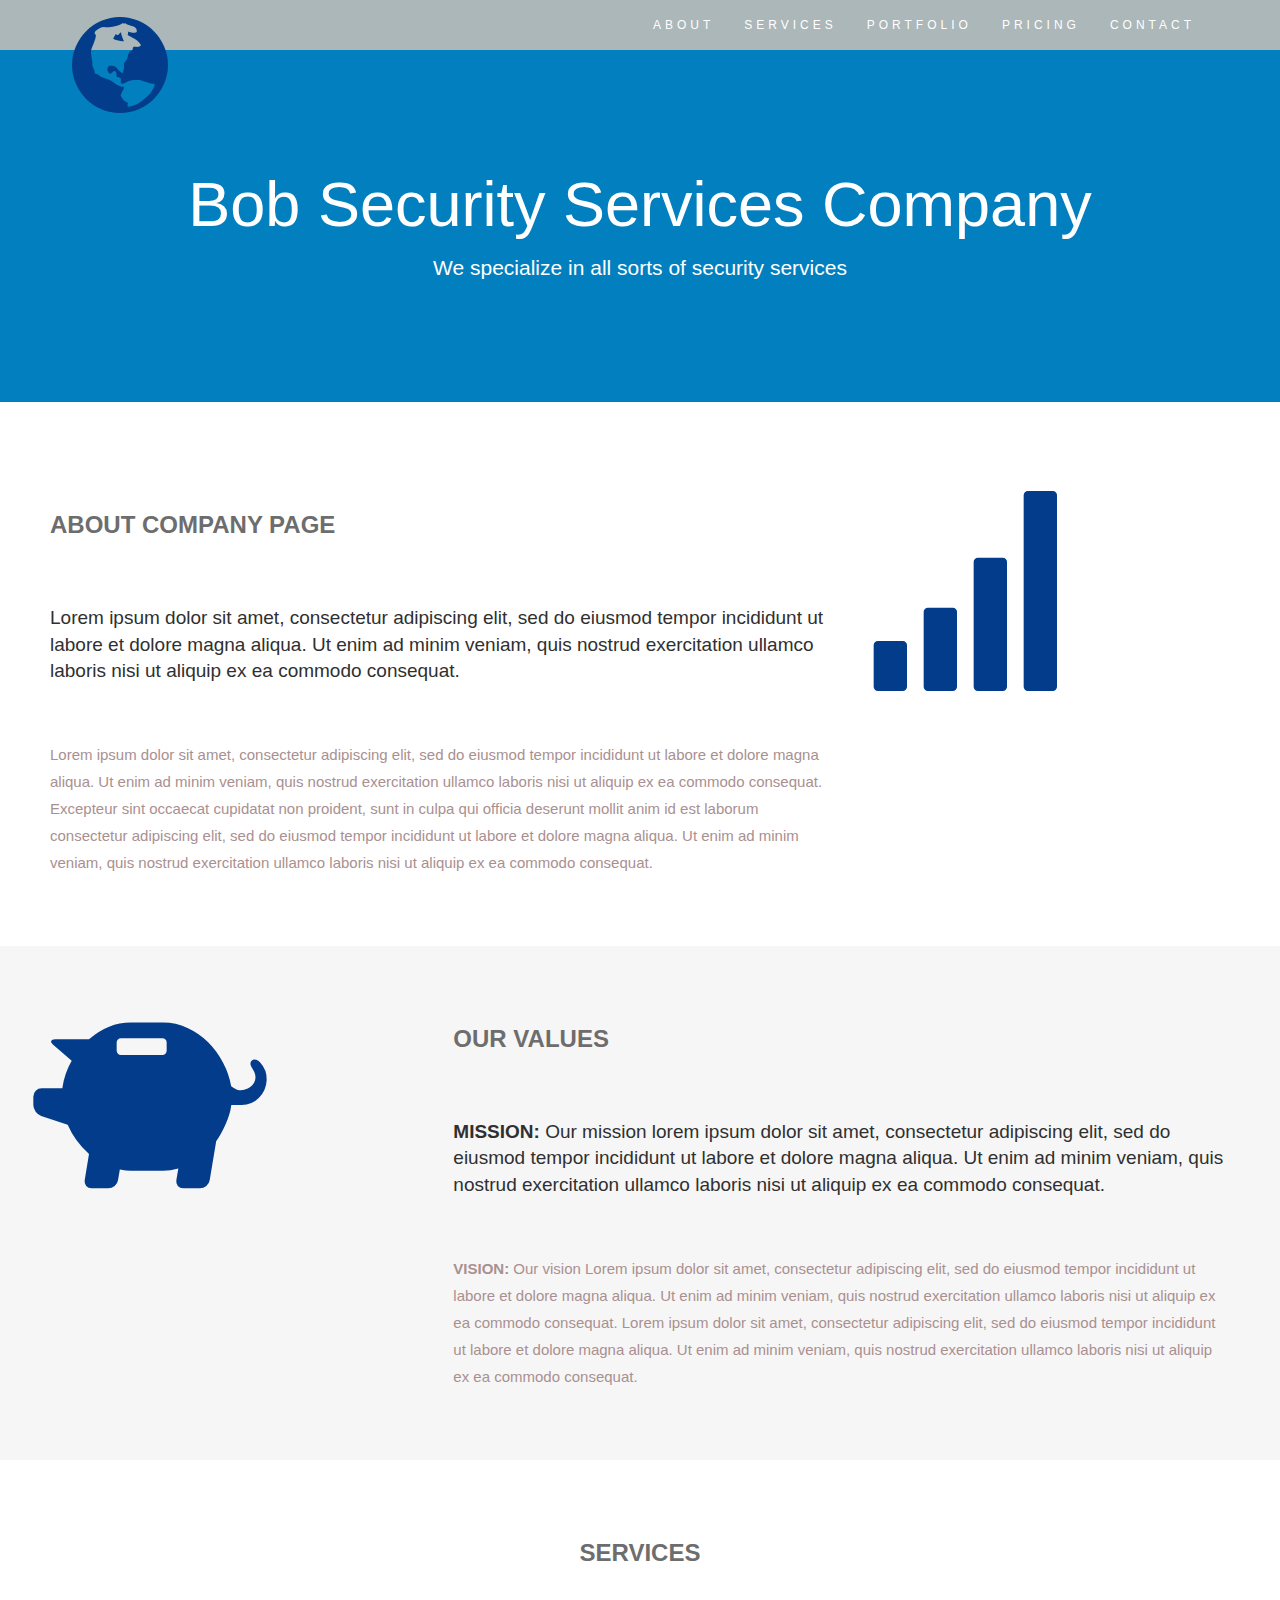
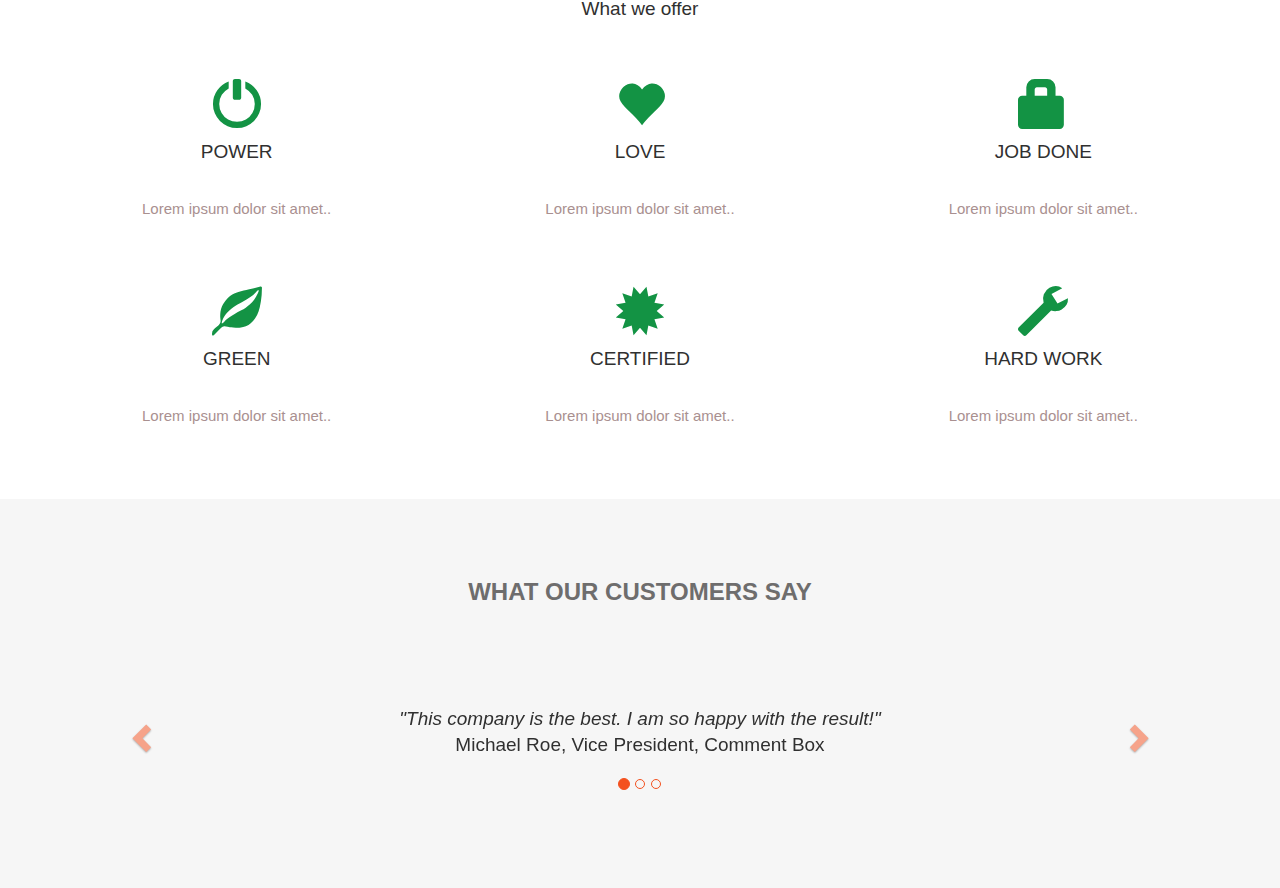
<file: bootstrap-files/bootstrap-files/bootstrap.html>
<html>

<head>
	<title> Bob Security Services Company</title>

	<link rel="stylesheet" href="https://maxcdn.bootstrapcdn.com/bootstrap/3.3.7/css/bootstrap.min.css">
	<link rel="stylesheet" href="styles.css">
	<script src="https://ajax.googleapis.com/ajax/libs/jquery/3.2.1/jquery.min.js"></script>
	<script src="https://maxcdn.bootstrapcdn.com/bootstrap/3.3.7/js/bootstrap.min.js"></script>


    
</head>


<body id="myPage">

	<!-- Navbar -->

	<nav class="navbar navbar-default">
		<div class="container">
		  <div class="navbar-header">
			 <a class="navbar-brand" href="#myPage"><span class="glyphicon glyphicon-globe logo"></span></a>
		  </div>
		  <div class="collapse navbar-collapse" id="myNavbar">
			<ul class="nav navbar-nav navbar-right">
			  <li><a href="#about">ABOUT</a></li>
			  <li><a href="#services">SERVICES</a></li>
			  <li><a href="#portfolio">PORTFOLIO</a></li>
			  <li><a href="#pricing">PRICING</a></li>
			  <li><a href="#contact">CONTACT</a></li>
			</ul>
		  </div>
		</div>
	  </nav>
	  
	  
	<!-- Header -->

	<div class="jumbotron text-center">
		<h1>Bob Security Services Company</h1> 
		<p>We specialize in all sorts of security services</p> 
	</div>

	<!-- About Page -->

	<div id="about" class="container-fluid">
		<div class="row">
			<div class="col-sm-8">
				<h2>About Company Page</h2><br>
				<h4>Lorem ipsum dolor sit amet, consectetur adipiscing elit, sed do eiusmod tempor incididunt ut labore et dolore magna aliqua. Ut enim ad minim veniam, quis nostrud exercitation ullamco laboris nisi ut aliquip ex ea commodo consequat.</h4><br>
				<p>Lorem ipsum dolor sit amet, consectetur adipiscing elit, sed do eiusmod tempor incididunt ut labore et dolore magna aliqua. Ut enim ad minim veniam, quis nostrud exercitation ullamco laboris nisi ut aliquip ex ea commodo consequat. Excepteur sint occaecat cupidatat non proident, sunt in culpa qui officia deserunt mollit anim id est laborum consectetur adipiscing elit, sed do eiusmod tempor incididunt ut labore et dolore magna aliqua. Ut enim ad minim veniam, quis nostrud exercitation ullamco laboris nisi ut aliquip ex ea commodo consequat.</p>

			</div>
			<div class="col-sm-4">
				<span class="glyphicon glyphicon-signal logo"></span>
			</div>
		</div>
	</div>


	<!-- Values -->
	<div class="container-fluid bg-grey">
		<div class="row">
			<div class="col-sm-4">
				<span class="glyphicon glyphicon-piggy-bank logo"></span>
			</div>
			<div class="col-sm-8">
			  <h2>Our Values</h2><br>
			  <h4><strong>MISSION:</strong> Our mission lorem ipsum dolor sit amet, consectetur adipiscing elit, sed do eiusmod tempor incididunt ut labore et dolore magna aliqua. Ut enim ad minim veniam, quis nostrud exercitation ullamco laboris nisi ut aliquip ex ea commodo consequat.</h4><br>
			  <p><strong>VISION:</strong> Our vision Lorem ipsum dolor sit amet, consectetur adipiscing elit, sed do eiusmod tempor incididunt ut labore et dolore magna aliqua. Ut enim ad minim veniam, quis nostrud exercitation ullamco laboris nisi ut aliquip ex ea commodo consequat.
			  Lorem ipsum dolor sit amet, consectetur adipiscing elit, sed do eiusmod tempor incididunt ut labore et dolore magna aliqua. Ut enim ad minim veniam, quis nostrud exercitation ullamco laboris nisi ut aliquip ex ea commodo consequat.</p>
			</div>
		</div>
	</div>

	<!-- Services -->
	<div id="services" class="container-fluid text-center">
		<h2>SERVICES</h2>
		<h4>What we offer</h4>
		<br>
		<div class="row">
		  <div class="col-sm-4">
			<span class="glyphicon glyphicon-off logo-small"></span>
			<h4>POWER</h4>
			<p>Lorem ipsum dolor sit amet..</p>
		  </div>
		  <div class="col-sm-4">
			<span class="glyphicon glyphicon-heart logo-small"></span>
			<h4>LOVE</h4>
			<p>Lorem ipsum dolor sit amet..</p>
		  </div>
		  <div class="col-sm-4">
			<span class="glyphicon glyphicon-lock logo-small"></span>
			<h4>JOB DONE</h4>
			<p>Lorem ipsum dolor sit amet..</p>
		  </div>
		</div>
		<br><br>
		<div class="row">
		  <div class="col-sm-4">
			<span class="glyphicon glyphicon-leaf logo-small"></span>
			<h4>GREEN</h4>
			<p>Lorem ipsum dolor sit amet..</p>
		  </div>
		  <div class="col-sm-4">
			<span class="glyphicon glyphicon-certificate logo-small"></span>
			<h4>CERTIFIED</h4>
			<p>Lorem ipsum dolor sit amet..</p>
		  </div>
		  <div class="col-sm-4">
			<span class="glyphicon glyphicon-wrench logo-small"></span>
			<h4 style="color:#303030;">HARD WORK</h4>
			<p>Lorem ipsum dolor sit amet..</p>
		  </div>
		</div>
	  </div>
	  
	<!-- Portfolio -->
	<div id="portfolio" class="container-fluid text-center bg-grey">
    
		<h2>What our customers say</h2>
		<div id="myCarousel" class="carousel slide text-center" data-ride="carousel">
		  <!-- Indicators -->
		  <ol class="carousel-indicators">
			<li data-target="#myCarousel" data-slide-to="0" class="active"></li>
			<li data-target="#myCarousel" data-slide-to="1"></li>
			<li data-target="#myCarousel" data-slide-to="2"></li>
		  </ol>
	  
		  <!-- Wrapper for slides -->
		  <div class="carousel-inner" role="listbox">
			<div class="item active">
			  <h4>"This company is the best. I am so happy with the result!"<br><span>Michael Roe, Vice President, Comment Box</span></h4>
			</div>
			<div class="item">
			  <h4>"One word... WOW!!"<br><span>John Doe, Salesman, Rep Inc</span></h4>
			</div>
			<div class="item">
			  <h4>"Could I... BE any more happy with this company?"<br><span>Chandler Bing, Actor, FriendsAlot</span></h4>
			</div>
		  </div>
	  
		  <!-- Left and right controls -->
		  <a class="left carousel-control" href="#myCarousel" role="button" data-slide="prev">
			<span class="glyphicon glyphicon-chevron-left" aria-hidden="true"></span>
			<span class="sr-only">Previous</span>
		  </a>
		  <a class="right carousel-control" href="#myCarousel" role="button" data-slide="next">
			<span class="glyphicon glyphicon-chevron-right" aria-hidden="true"></span>
			<span class="sr-only">Next</span>
		  </a>
		</div>
	  </div>
	  
	<!-- Pricing -->

	<!-- Contact -->

	<!-- Footer -->


</body>

</html>
</file>
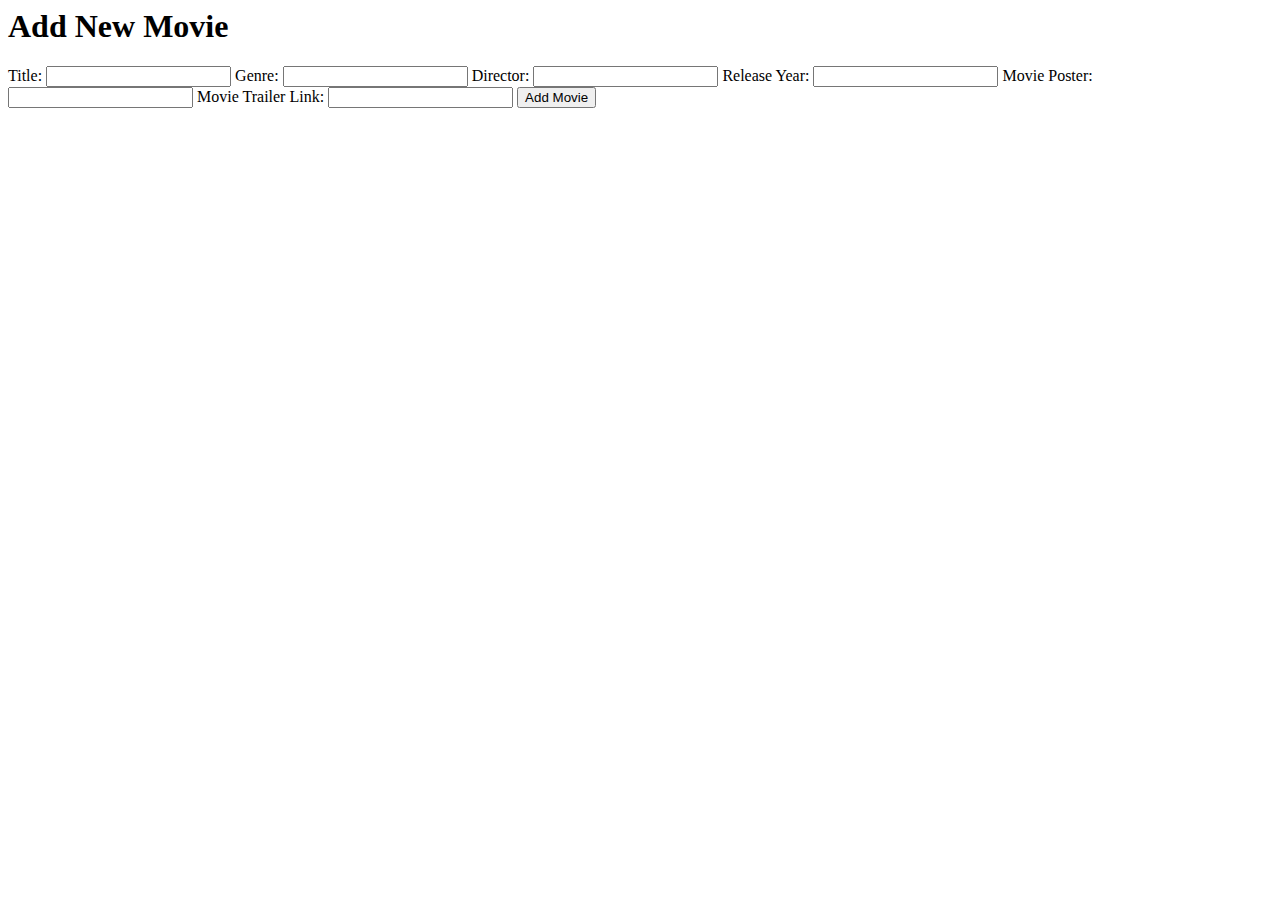
<file: bootstrap-files/bootstrap-files/HW1/movie-add.html>
<html>
<head>
    <meta charset="UTF-8">
    <meta name="viewport" content="width=device-width, initial-scale=1.0">
    <title>Add New Movie</title>
</head>
<body>
    <h1>Add New Movie</h1>
    
    <form action="movie-list.html" method="post">
        <label for="title">Title:</label>
        <input type="text" id="title" name="title" required>
        
        <label for="genre">Genre:</label>
        <input type="text" id="genre" name="genre" required>
        
        <label for="director">Director:</label>
        <input type="text" id="director" name="director" required>
        
        <label for="releaseYear">Release Year:</label>
        <input type="text" id="releaseYear" name="releaseYear" required>
        
        <label for="movieposter">Movie Poster:</label>
        <input type="text" id="movieposter" name="movieposter" required>
        
        <label for="trailerLink">Movie Trailer Link:</label>
        <input type="text" id="trailerLink" name="trailerLink" required>
        
        <button type="submit">Add Movie</button>
    </form>

</body>
</html>
</file>
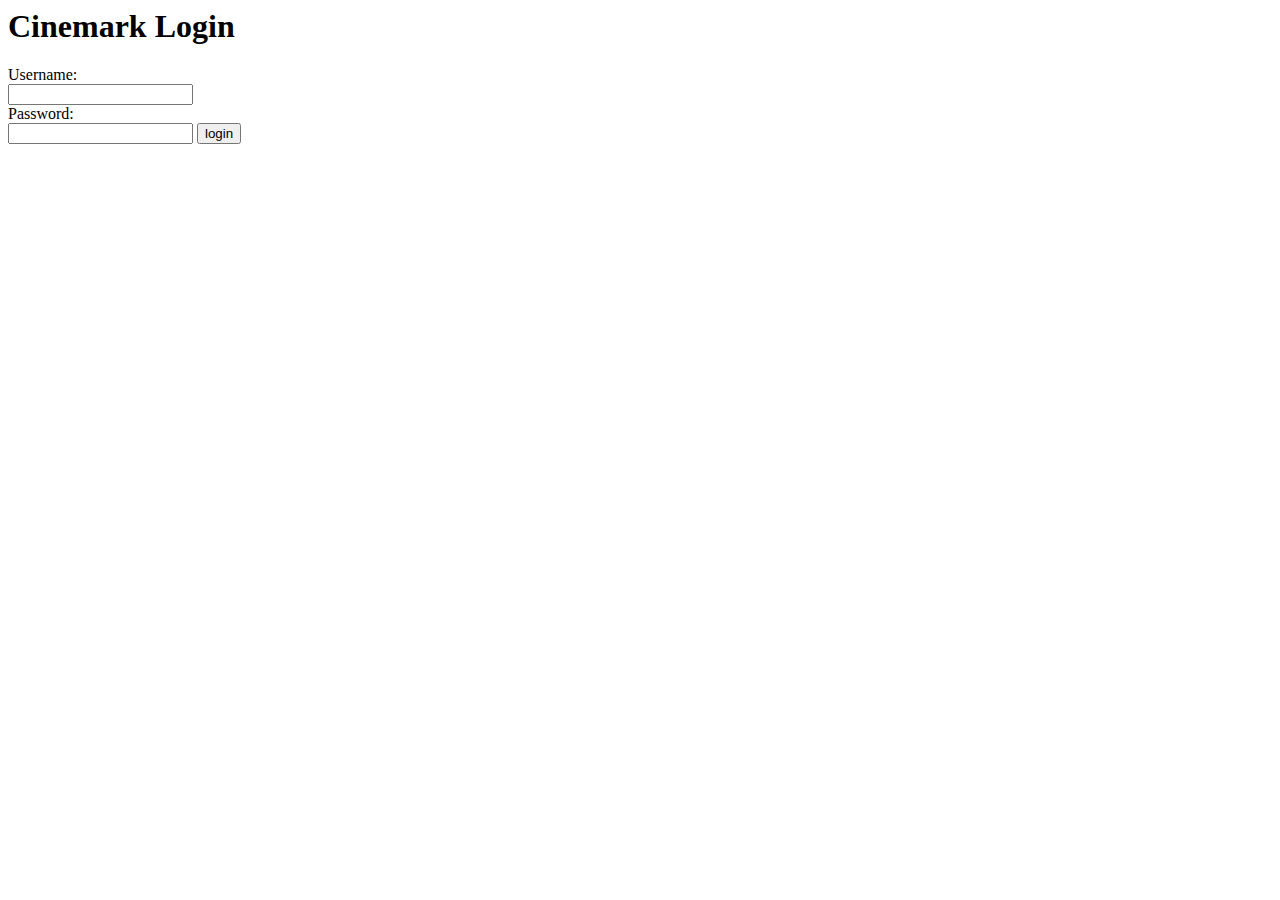
<file: bootstrap-files/bootstrap-files/HW1/movie-login.html>
<html>
    <body>
        <h1> Cinemark Login </h1>
        <form method='post' action='movie-list.html'>
            Username:<br>
            <input type="text" name="Username"><br>
            Password:<br>
            <input type="text" name = "Password">
            <input type="submit" value="login">
        </form>
    </body>
</html>
</file>
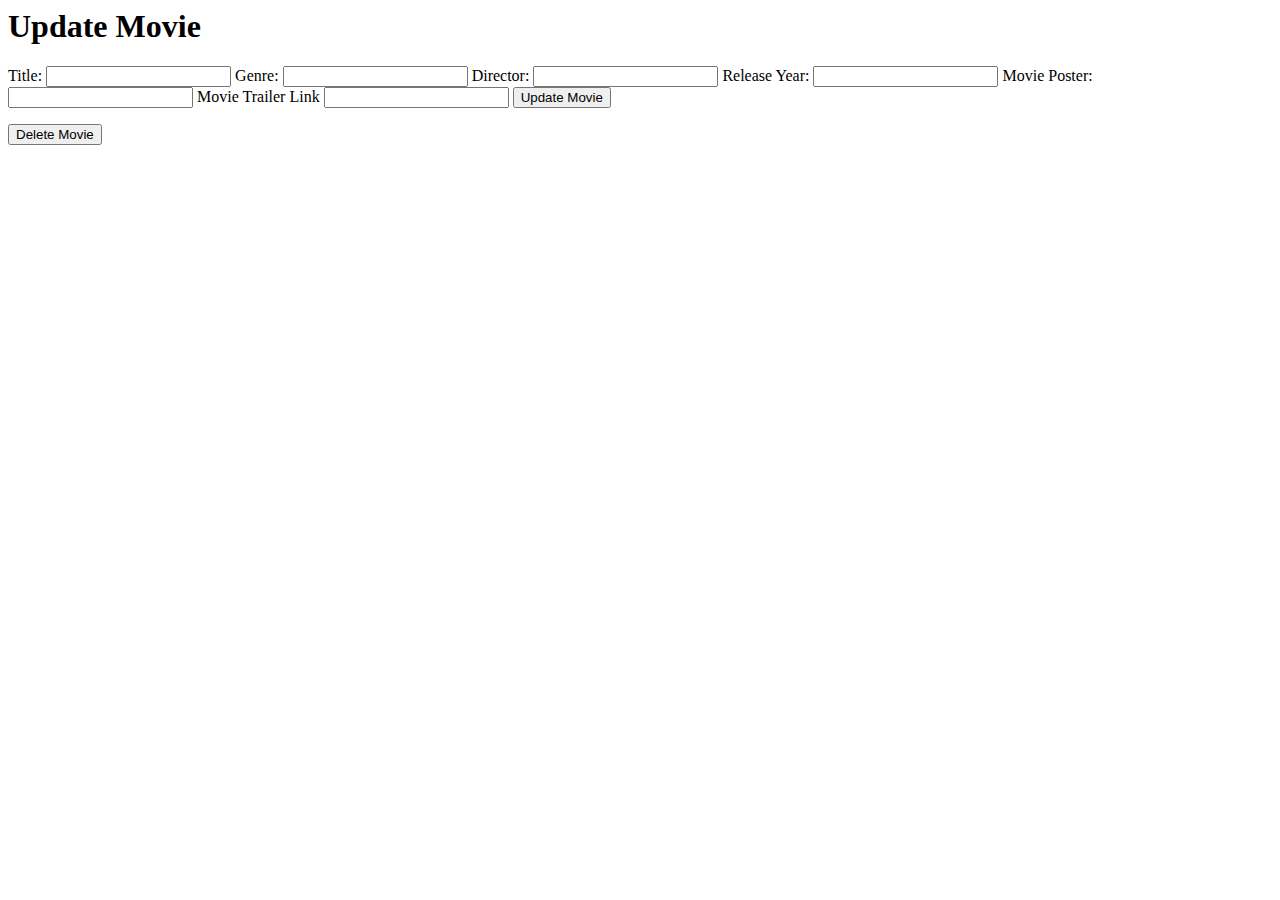
<file: bootstrap-files/bootstrap-files/HW1/movie-update.html>
<html>
<head>
    <meta charset="UTF-8">
    <meta name="viewport" content="width=device-width, initial-scale=1.0">
    <title>Update Movie</title>
</head>
<body>
    <h1>Update Movie</h1>
    
    <form action="movie-list.html" method="post">
        <label for="title">Title:</label>
        <input type="text" id="title" name="title" required>
        
        <label for="genre">Genre:</label>
        <input type="text" id="genre" name="genre" required>
        
        <label for="director">Director:</label>
        <input type="text" id="director" name="director" required>
        
        <label for="releaseYear">Release Year:</label>
        <input type="text" id="releaseYear" name="releaseYear" required>
        
        <label for="movieposter">Movie Poster:</label>
        <input type="text" id="movieposter" name="movieposter" required>
        
        <label for="trailerLink">Movie Trailer Link</label>
        <input type="text" id="trailerLink" name="trailerLink" required>
        
        <button type="submit">Update Movie</button>
    </form>


    <form action="movie-list.html" method="post">
        <input type="hidden" name="movieId" value="1">
                
        <button type="submit">Delete Movie</button>
    </form>

</body>
</html>
</file>
<file: bootstrap-files/bootstrap-files/styles.css>
body {
      font: 400 15px Lato, sans-serif;
      line-height: 1.8;
      color: #a99090;
  }
  h2 {
      font-size: 24px;
      text-transform: uppercase;
      color: #6e6d6d;
      font-weight: 600;
      margin-bottom: 30px;
  }
  h4 {
      font-size: 19px;
      line-height: 1.375em;
      color: #303030;
      font-weight: 400;
      margin-bottom: 30px;
  }  
  .jumbotron {
      background-color: #027fbe;
      color: #fff;
      padding: 100px 25px;
      font-family: Montserrat, sans-serif;
  }
  .container-fluid {
      padding: 60px 50px;
  }
  .bg-grey {
      background-color: #f6f6f6;
  }
  .logo-small {
      color: #139344;
      font-size: 50px;
  }
  .logo {
      color: #033c8b;
      font-size: 200px;
  }
  .thumbnail {
      padding: 0 0 15px 0;
      border: none;
      border-radius: 0;
  }
  .thumbnail img {
      width: 100%;
      height: 100%;
      margin-bottom: 10px;
  }
  .carousel-control.right, .carousel-control.left {
      background-image: none;
      color: hwb(14 12% 4%);
  }
  .carousel-indicators li {
      border-color: #f4511e;
  }
  .carousel-indicators li.active {
      background-color: #f4511e;
  }
  .item h4 {
      font-size: 19px;
      line-height: 1.375em;
      font-weight: 400;
      font-style: italic;
      margin: 70px 0;
  }
  .item span {
      font-style: normal;
  }
  .panel {
      border: 1px solid #f4511e; 
      border-radius:0 !important;
      transition: box-shadow 0.5s;
  }
  .panel:hover {
      box-shadow: 5px 0px 40px rgba(0,0,0, .2);
  }
  .panel-footer .btn:hover {
      border: 1px solid #f4511e;
      background-color: #fff !important;
      color: #f4511e;
  }
  .panel-heading {
      color: #fff !important;
      background-color: #f4511e !important;
      padding: 25px;
      border-bottom: 1px solid transparent;
      border-top-left-radius: 0px;
      border-top-right-radius: 0px;
      border-bottom-left-radius: 0px;
      border-bottom-right-radius: 0px;
  }
  .panel-footer {
      background-color: white !important;
  }
  .panel-footer h3 {
      font-size: 32px;
  }
  .panel-footer h4 {
      color: #aaa;
      font-size: 14px;
  }
  .panel-footer .btn {
      margin: 15px 0;
      background-color: #f4511e;
      color: #fff;
  }
  .navbar {
      margin-bottom: 0;
      background-color: #abb7b8;
      z-index: 9999;
      border: 0;
      font-size: 12px !important;
      line-height: 1.42857143 !important;
      letter-spacing: 4px;
      border-radius: 0;
      font-family: Montserrat, sans-serif;
  }
  .navbar li a, .navbar .navbar-brand {
      color: #fff !important;
  }
  .navbar-nav li a:hover, .navbar-nav li.active a {
      color: #1e54f4 !important;
      background-color: #fff !important;
  }
  .navbar-default .navbar-toggle {
      border-color: transparent;
      color: #fff !important;
  }
  footer .glyphicon {
      font-size: 20px;
      margin-bottom: 20px;
      color: #f4511e;
  }
  .slideanim {visibility:hidden;}
  .slide {
      animation-name: slide;
      -webkit-animation-name: slide;
      animation-duration: 1s;
      -webkit-animation-duration: 1s;
      visibility: visible;
  }
  @keyframes slide {
    0% {
      opacity: 0;
      transform: translateY(70%);
    } 
    100% {
      opacity: 1;
      transform: translateY(0%);
    }
  }
  @-webkit-keyframes slide {
    0% {
      opacity: 0;
      -webkit-transform: translateY(70%);
    } 
    100% {
      opacity: 1;
      -webkit-transform: translateY(0%);
    }
  }
  @media screen and (max-width: 768px) {
    .col-sm-4 {
      text-align: center;
      margin: 25px 0;
    }
    .btn-lg {
        width: 100%;
        margin-bottom: 35px;
    }
  }
  @media screen and (max-width: 480px) {
    .logo {
        font-size: 150px;
    }
  }
  .glyphicon.glyphicon-globe {
    font-size: 100px;
  }
</file>
